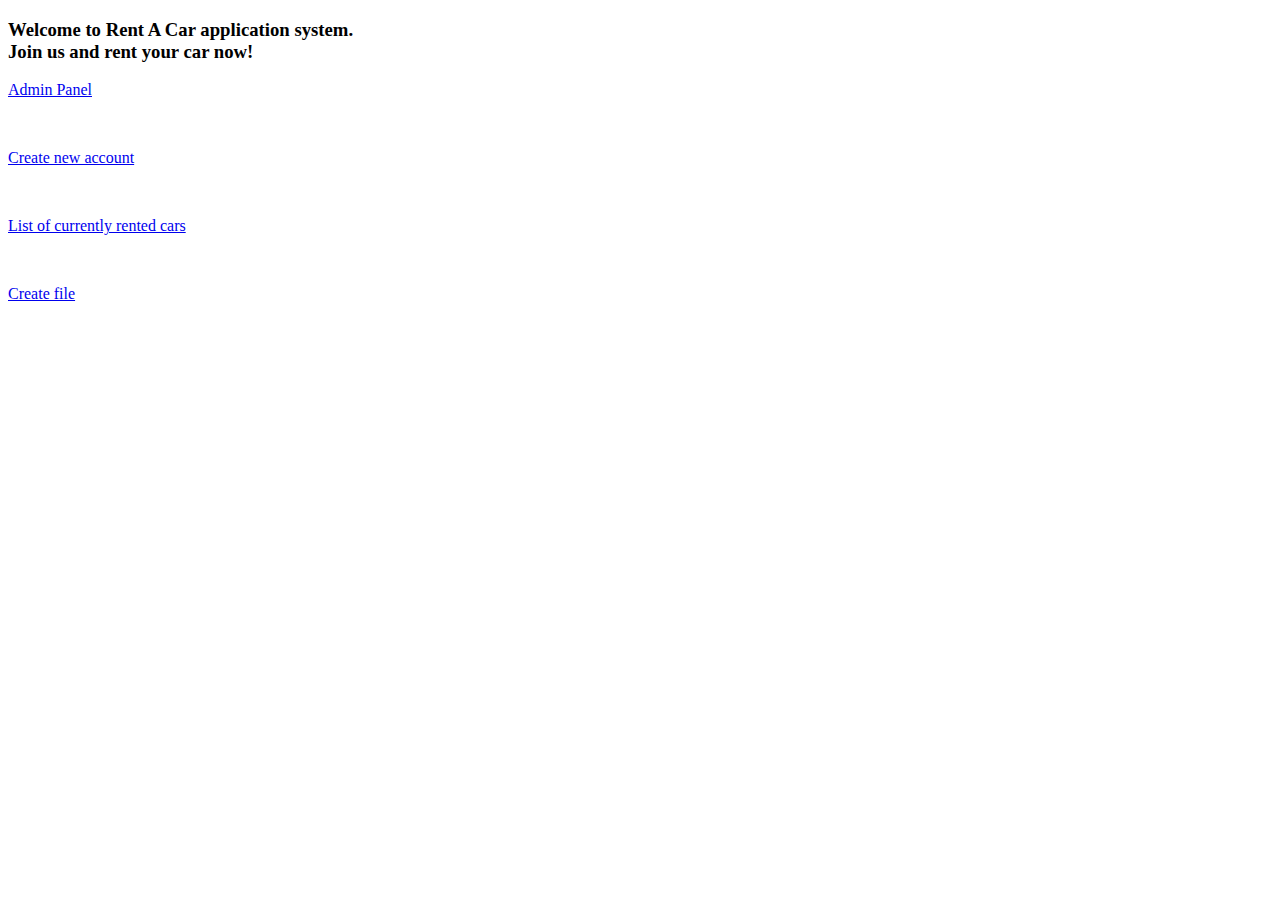
<file: src/main/resources/templates/index.html>
<!DOCTYPE html>
<html lang="en" xmlns:th="http://www.thymeleaf.org">
<head th:replace="fragments/header :: head"></head>

<body>

<header class="masterhead">

<div class="container">
    <div class="row h-100 align-items-center">
        <div class="col-12 text-center">
            <h3 class="font-weight-light content">Welcome to Rent A Car application system.
                <br><span class="content-header">Join us and rent your car now!</span>
            </h3>
            <a href="/cars" class="btn btn-primary btn-lg btn-block"><p>Admin Panel</p></a> <br>
            <a href="/customers" class="btn btn-primary btn-lg btn-block"><p>Create new account</p></a> <br>
            <a href="/rents" class="btn btn-primary btn-lg btn-block"><p>List of currently rented cars</p></a> <br>
            <a href="/excel" class="btn btn-primary btn-lg btn-block"><p>Create file</p></a> <br>
        </div>
    </div>

    <div class="row">
        <div th:replace="fragments/overview :: cars"></div>
    </div>

</div>

</header>

</body>
</html>
</file>
